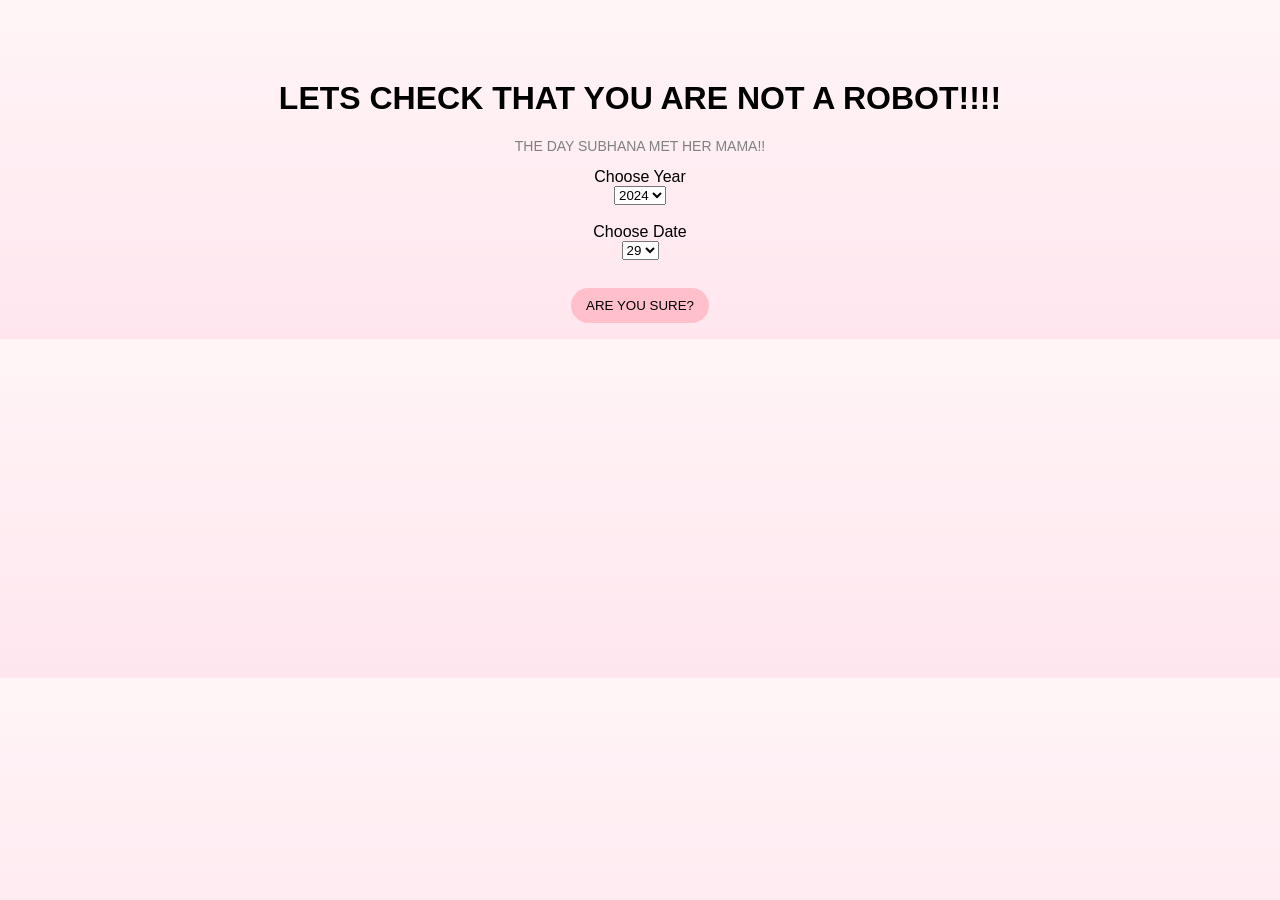
<file: subhana/index.html>
<!DOCTYPE html>
<html lang="en">
<head>
<meta charset="UTF-8">
<title>Subhana </title>

<link rel="stylesheet" href="style.css">
</head>

<body>

<!--  ENTRY GATE -->
<div id="gate">

    <h1> LETS CHECK THAT YOU ARE NOT A ROBOT!!!!</h1>

    <p class="subtext">THE DAY SUBHANA MET HER MAMA!! </p>

    <label>Choose Year</label><br>
    <select id="year">
        <option>2024</option>
        <option>2025</option>
        <option>2026</option>
       
    </select>

    <br><br>

    <label>Choose Date</label><br>
    <select id="date">
        <option>29</option>
        <option>30</option>
        <option>20</option>
        <option>28</option>
    </select>

    <br><br>

    <button onclick="checkEntry()"> ARE YOU SURE?</button>

    <p id="msg"></p>

</div>

<!--  MAIN CONTENT -->
<div id="content" class="hidden">

    <div class="card">

        <img src="images/main.jpg">

        <h2>you've turned TWO, my ray of sunshine! </h2>

        <p class="text">
            come to think of it,i've made some of my bestest memories with you amar jaanbaccha!<br>
           Can't wait to makes so many more.Take love from atti always!
        </p>

        <button onclick="goToWishes()">Would you write something for her ? 
</button>

    </div>

</div>

<script src="script.js"></script>

</body>
</html>
</file>
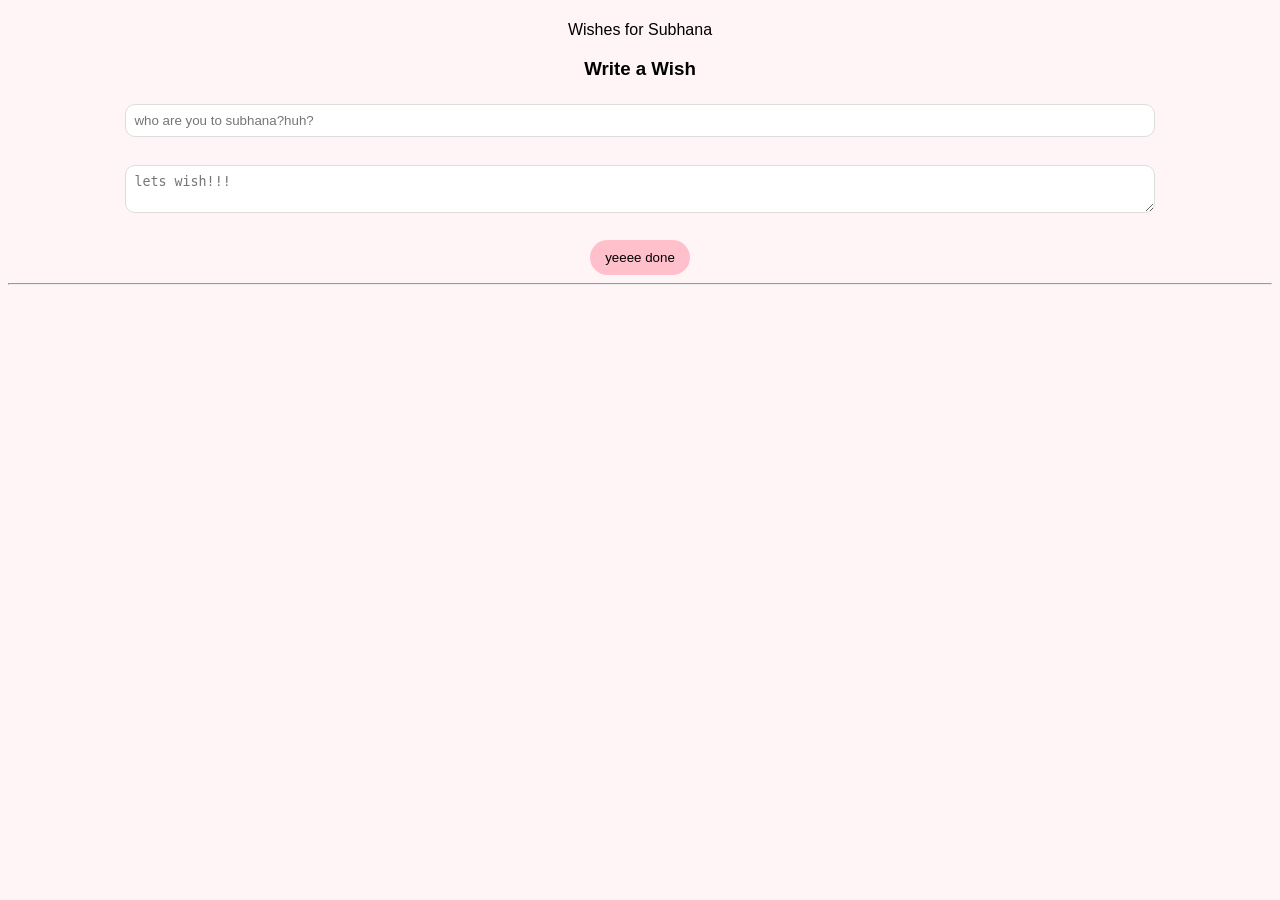
<file: subhana/wishes.html>
<!DOCTYPE html>
<html>
<head>
<meta charset="UTF-8">
<title>crate memory</title>

<style>
body {
    font-family: Arial;
    background: #fff5f7;
    text-align: center;
}

input, textarea {
    width: 80%;
    padding: 8px;
    margin: 5px;
    border-radius: 10px;
    border: 1px solid #ddd;
}

button {
    background: pink;
    border: none;
    padding: 10px 15px;
    border-radius: 20px;
    cursor: pointer;
}

.card {
    background: white;
    width: 300px;
    margin: 10px auto;
    padding: 15px;
    border-radius: 15px;
    box-shadow: 0 5px 10px rgba(0,0,0,0.1);
}
</style>

</head>

<body>

<h1></h1> Wishes for Subhana</h1>

<!-- ✍️ INPUT -->
<h3>Write a Wish</h3>

<input id="name" placeholder="who are you to subhana?huh?"><br><br>

<textarea id="message" placeholder="lets wish!!!"></textarea><br><br>

<button onclick="addWish()">yeeee done</button>

<hr>

<!-- 📜 LIST -->
<div id="list"></div>

<script src="script.js"></script>

<script>
showWishes();
</script>

</body>
</html>
</file>
<file: subhana/style.css>
body {
    margin: 0;
    font-family: Arial;
    background: linear-gradient(#fff5f7, #ffe6ee);
    text-align: center;
}

#gate {
    margin-top: 80px;
}

.subtext {
    color: gray;
    font-size: 14px;
}

.card {
    width: 300px;
    margin: auto;
    margin-top: 80px;
    background: white;
    padding: 20px;
    border-radius: 20px;
    box-shadow: 0 10px 20px rgba(0,0,0,0.1);
}

.card img {
    width: 100%;
    border-radius: 15px;
}

.text {
    font-size: 15px;
    color: #444;
    line-height: 1.6;
}

button {
    background: pink;
    border: none;
    padding: 10px 15px;
    border-radius: 20px;
    cursor: pointer;
    margin-top: 10px;
}

.hidden {
    display: none;
}
</file>
